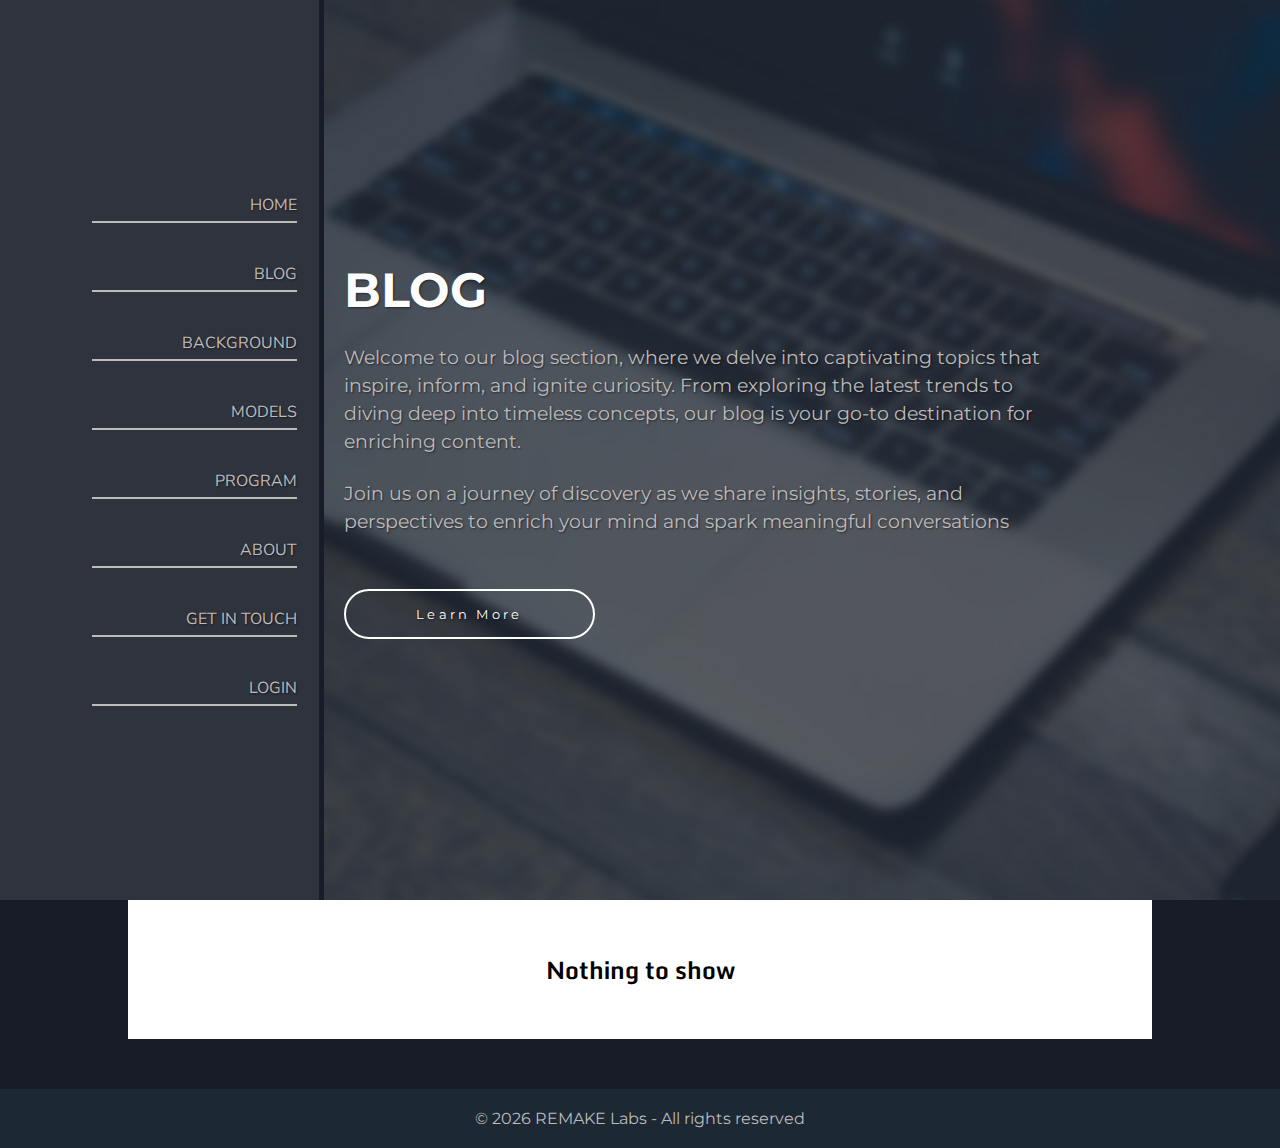
<file: blog.html>
<!DOCTYPE html>
<html lang="en">
  <head>
    <meta charset="UTF-8" />
    <meta name="viewport" content="width=device-width, initial-scale=1.0" />

    <title>My Blog</title>
    <link rel="preconnect" href="https://fonts.googleapis.com" />
    <link rel="preconnect" href="https://fonts.gstatic.com" crossorigin />
    <link
      href="https://fonts.googleapis.com/css2?family=Montserrat:wght@200;400;500&family=Nunito+Sans:opsz,wght@6..12,200;6..12,300;6..12,400&display=swap"
      rel="stylesheet"
    />

    <link
      href="https://fonts.googleapis.com/css2?family=Monda&display=swap"
      rel="stylesheet"
    />
    <link rel="stylesheet" href="./styles/fonts.css" />
    <link rel="stylesheet" href="./styles/blog.css" />
    <script src="./listBlog.js" defer></script>
  </head>
  <body>
    <div class="small-nav" id="nav" onclick="toggleNavBar()">
      <!-- <button id="btn-toogle" onclick="toogleNavBar()">toggle</button> -->
      <div class="burger shadow">
        <div id="burger1"></div>
        <div id="burger2"></div>
        <div id="burger3"></div>
      </div>
    </div>
    <div id="reveal">
      <a href="./index.html">Home</a>
      <a href="#blog-section" onclick="hideNav()">Blog</a>
      <a href="./index.html#background">BACKGROUND</a>
      <a href="./index.html#portfolio">MODELS</a>
      <a href="./index.html#skills">PROGRAM</a>
      <a href="./index.html#about">ABOUT</a>
      <a href="./index.html#contact">GET IN TOUCH</a>
      <a href="./login.html">Login</a>
      <a href="./signup.html">Signup</a>
    </div>
    <main>
      <div class="menu">
        <div>
          <div class="item">
            <a href="./index.html">HOME</a>
          </div>
          <div class="item">
            <a href="#blog-section">BLOG</a>
          </div>
          <div class="item">
            <a href="./index.html#background">BACKGROUND</a>
          </div>
          <div class="item">
            <a href="./index.html#portfolio">MODELS</a>
          </div>
          <div class="item">
            <a href="./index.html#skills">PROGRAM</a>
          </div>
          <div class="item">
            <a href="./index.html#about">ABOUT</a>
          </div>
          <div class="item">
            <a href="./index.html#contact">GET IN TOUCH</a>
          </div>
          <div class="item login">
            <a href="./login.html">LOGIN</a>
          </div>
          <div onclick="signOut()" class="item logout">
            <a>LOGOUT</a>
          </div>
        </div>
      </div>
      <div class="welcome" onclick="hideNav()">
        <div>
          <h1>BLOG</h1>
          <p>
            Welcome to our blog section, where we delve into captivating topics
            that inspire, inform, and ignite curiosity. From exploring the
            latest trends to diving deep into timeless concepts, our blog is
            your go-to destination for enriching content.
          </p>
          <p>
            Join us on a journey of discovery as we share insights, stories, and
            perspectives to enrich your mind and spark meaningful conversations
          </p>
          <a href="#blog-section"
            ><button class="learn-more">Learn More</button></a
          >
        </div>
      </div>
    </main>
    <section id="blog-section" class="blog-container" onclick="hideNav()">
      <!-- <div>
        <p class="date">Nov 21, 2023</p>
        <p class="title">
          CLIENT HIGHLIGHTS: ACCESS INTERNATIONAL PARTNERSHIP IN IT
        </p>
        <p class="description">
          Lorem ipsum dolor sit amet, consectetur adipiscing elit. Nam sit amet
          magna neque. Nunc quam enim, tincidunt in consectetur sit amet, congue
          ut massa. Pellentesque non elit sit amet augue gravida commod
        </p>
        <a href="./blog-one.html"><button>FULL STORY</button></a>
        <p></p>
      </div> -->
      <!-- <div>
        <p class="date">Nov 21, 2023</p>
        <p class="title">
          CLIENT HIGHLIGHTS: ACCESS INTERNATIONAL PARTNERSHIP IN IT
        </p>
        <p class="description">
          Lorem ipsum dolor sit amet, consectetur adipiscing elit. Nam sit amet
          magna neque. Nunc quam enim, tincidunt in consectetur sit amet, congue
          ut massa. Pellentesque non elit sit amet augue gravida commod
        </p>
        <a href="./blog-one.html"><button>FULL STORY</button></a>
        <p></p>
      </div> -->
      <!-- <div>
        <p class="date">Nov 21, 2023</p>
        <p class="title">
          CLIENT HIGHLIGHTS: ACCESS INTERNATIONAL PARTNERSHIP IN IT
        </p>
        <p class="description">
          Lorem ipsum dolor sit amet, consectetur adipiscing elit. Nam sit amet
          magna neque. Nunc quam enim, tincidunt in consectetur sit amet, congue
          ut massa. Pellentesque non elit sit amet augue gravida commod
        </p>
        <a href="./blog-one.html"><button>FULL STORY</button></a>
        <p></p>
      </div> -->
      <!-- <div>
        <p class="date">Nov 21, 2023</p>
        <p class="title">
          CLIENT HIGHLIGHTS: ACCESS INTERNATIONAL PARTNERSHIP IN IT
        </p>
        <p class="description">
          Lorem ipsum dolor sit amet, consectetur adipiscing elit. Nam sit amet
          magna neque. Nunc quam enim, tincidunt in consectetur sit amet, congue
          ut massa. Pellentesque non elit sit amet augue gravida commod
        </p>
        <a href="./blog-one.html"><button>FULL STORY</button></a>
        <p></p>
      </div> -->
    </section>
    <footer>
      <p>&copy 2026 REMAKE Labs - All rights reserved</p>
    </footer>
    <script src="./toogle.js" defer></script>
  </body>
</html>
</file>
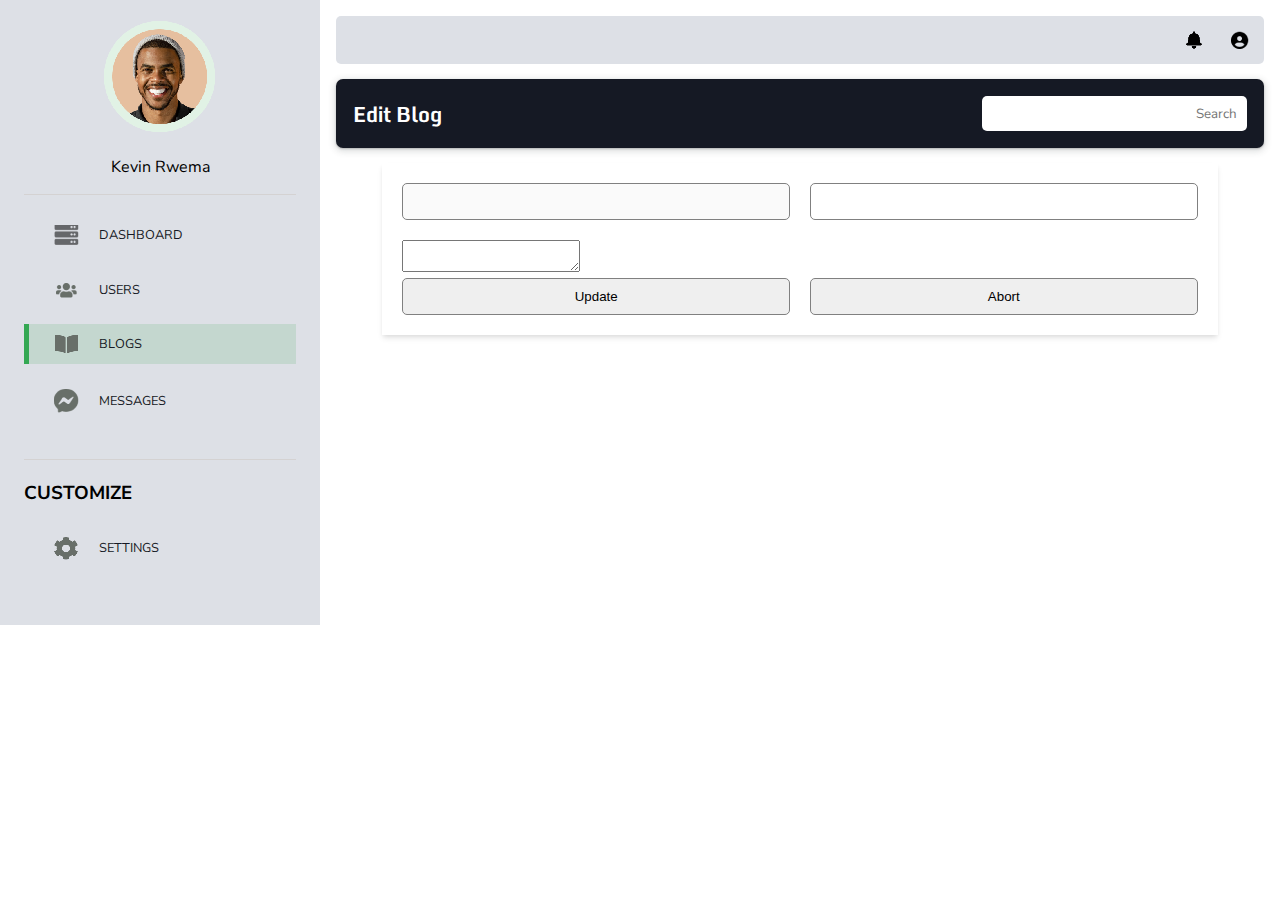
<file: edit-blog.html>
<!DOCTYPE html>
<html lang="en">
  <head>
    <meta charset="UTF-8" />
    <meta name="viewport" content="width=device-width, initial-scale=1.0" />
    <title>Edit</title>
    <link rel="preconnect" href="https://fonts.googleapis.com" />
    <link rel="preconnect" href="https://fonts.gstatic.com" crossorigin />
    <link
      href="https://fonts.googleapis.com/css2?family=Montserrat:wght@200;400;500&family=Nunito+Sans:opsz,wght@6..12,200;6..12,300;6..12,400&display=swap"
      rel="stylesheet"
    />

    <link
      href="https://fonts.googleapis.com/css2?family=Monda&display=swap"
      rel="stylesheet"
    />
    <link rel="stylesheet" href="./styles/fonts.css" />
    <link rel="stylesheet" href="./styles/createblog.css" />

    <script
      src="https://cdn.tiny.cloud/1/xckg40r14vyks42evs46517x8k7xl9wahdpjj1v4v6yww5fr/tinymce/6/tinymce.min.js"
      referrerpolicy="origin"
    ></script>
    <script src="./edit-blog.js" defer></script>
  </head>
  <body>
    <main>
      <div class="sidebar">
        <div class="user-info">
          <img src="./img/avatar.png" alt="" srcset="" />
          <p>Kevin Rwema</p>
        </div>
        <div class="links">
          <a href="./dashboard.html">
            <div class="link">
              <img src="./img/dashboard-icon.png" alt="" />
              <p>DASHBOARD</p>
            </div>
          </a>
          <a href="./users.html">
            <div class="link">
              <img src="./img/users.png" alt="" />
              <p>USERS</p>
            </div>
          </a>
          <a href="./blog-dashboard.html">
            <div class="link active">
              <img src="./img/blog.png" alt="" />
              <p>BLOGS</p>
            </div>
          </a>
          <a href="./messages.html">
            <div class="link">
              <img src="./img/messages.png" alt="" />
              <p>MESSAGES</p>
            </div>
          </a>
        </div>
        <div class="customize">
          <h3>CUSTOMIZE</h3>
          <a href="">
            <div class="link">
              <img src="./img/gear.png" alt="" />
              <p>SETTINGS</p>
            </div>
          </a>
        </div>
      </div>
      <div class="main-content">
        <div class="nav">
          <div class="nav-icons">
            <img src="./img/notification.png" alt="" srcset="" />
            <img src="./img/profile.png" alt="" srcset="" />
          </div>
        </div>
        <div class="welcome">
          <div class="welcome-title">
            <h1>Edit Blog</h1>
          </div>
          <div class="welcome-search">
            <input type="text" placeholder="Search" />
          </div>
        </div>
        <div class="edit-blog-container">
          <div class="loading"></div>
          <form id="edit-blog-form">
            <div class="form-flex">
              <input type="text" id="author" disabled />
              <input type="text" id="title" required />
            </div>
            <textarea id="content"></textarea>
            <div class="form-flex">
              <button type="submit">Update</button>
              <button type="reset" class="cancel">Abort</button>
            </div>
          </form>
        </div>
      </div>
    </main>
  </body>
</html>
</file>
<file: styles/fonts.css>
.nav-items ul {
  font-family: "Nunito Sans", sans-serif;
}

.center-col h1 {
  font-family: "Montserrat", sans-serif;
}

.center-col p {
  font-family: "Montserrat", sans-serif;
}

.button button {
  font-family: "Montserrat", sans-serif;
}

#skills {
  font-family: "Montserrat", sans-serif;
}

#portfolio {
  font-family: "Montserrat", sans-serif;
}

#about {
  font-family: "Montserrat", sans-serif;
}

#contact,
footer {
  font-family: "Montserrat", sans-serif;
}

/* for blog page */
.item a {
  font-family: "Nunito Sans", sans-serif;
}

.welcome {
  font-family: "Montserrat", sans-serif;
}

.learn-more {
  font-family: "Montserrat", sans-serif;
}

p.date {
  font-family: "Nunito Sans", sans-serif;
}

p.title {
  font-family: "Monda", sans-serif;
}

p.description {
  font-family: "Monda", sans-serif;
}

#blog-section div > button {
  font-family: "Montserrat", sans-serif;
}

/* for Signup */
.form-title {
  font-family: "Montserrat", sans-serif;
}

.form form > input::placeholder {
  font-family: "Montserrat", sans-serif;
}

.google-btn {
  font-family: "Montserrat", sans-serif;
  font-size: 0.8rem;
  font-weight: bold;
  color: #00000065;
}

.form p {
  font-family: "Montserrat", sans-serif;
}

.signup-button {
  font-family: "Montserrat", sans-serif;
}

.blog-header ul {
  font-family: "Nunito Sans", sans-serif;
}

.blog-body p.date {
  font-family: "Nunito Sans", sans-serif;
}

.blog-body h1.title {
  font-family: "Monda", sans-serif;
}

.blog-body p.content {
  font-family: "Nunito Sans", sans-serif;
}

.blog-foot,
.sidebar,
.main-content {
  font-family: "Nunito Sans", sans-serif;
}

.welcome-title > h1 {
  color: white;
  font-size: 1.3rem;
  font-family: "Monda", sans-serif;
}
</file>
<file: styles/blog.css>
*,
*::before,
*::after {
  box-sizing: border-box;
  margin: 0;
  padding: 0;
}

html {
  font-size: 16px;
  scroll-behavior: smooth;
}

body {
  background-color: #171c28;
}

.small-nav {
  background-color: #171c28;
  padding: 15px;
  display: flex;
  display: none;
  justify-content: flex-end;
  position: fixed;
  width: 100%;
  height: 100px;
  border-bottom: 2px solid white;
}

.shadow {
  box-shadow: rgba(0, 0, 0, 0.05) 0px 0px 0px 1px,
    rgb(209, 213, 219) 0px 0px 0px 1px inset;
}
.burger {
  position: relative;
  padding: 15px 10px 10px 10px;
  width: 50px;

  border-radius: 5px;
}
.burger div {
  border-bottom: 3px solid white;
  transition: all 0.3s ease-in;
}

.burger > div:not(:last-child) {
  margin-bottom: 12px;
}

#reveal {
  display: none;
}

.container {
  width: 80%;
  margin: 0 auto;
  padding: 20px;
}

main {
  height: 100vh;
  display: flex;
  align-items: stretch;
  justify-content: space-between;
  gap: 5px;
}

.menu {
  flex: 25%;
  background-color: rgba(255, 255, 255, 0.1);
  display: flex;
  justify-content: flex-end;
  align-items: center;
  padding: 0 20px 0 0;
}

.menu > div {
  padding: 2px;

  width: 70%;
}

.welcome {
  flex: 75%;
  background-image: url("../img/porfolio-bg.jpg");
  background-size: cover;
  background-position: center;
  background-repeat: no-repeat;
  display: flex;
  align-items: center;
  justify-content: flex-start;
  padding: 0 0 0 20px;
}

.welcome > div {
  width: 75%;
}
.item {
  border-bottom: 2px solid #bebbbb;
  margin: 40px 0;
  padding: 0 0 5px 0;
  text-align: right;
}

.item a {
  text-decoration: none;
  color: #bebbbb;
  text-transform: uppercase;
  font-size: 1rem;
  text-shadow: 1px 1px 2px rgba(0, 0, 0, 0.5);
}

.welcome h1 {
  font-size: 3rem;
  color: #fcfcfc;
  margin-bottom: 1.5rem;
  text-shadow: 1px 1px 2px rgba(0, 0, 0, 0.5);
}

.welcome div p {
  font-size: 1.2rem;
  line-height: 146%;
  color: #bebbbb;
  margin-bottom: 1.5rem;
  text-shadow: 1px 1px 2px rgba(0, 0, 0, 0.5);
}

.learn-more {
  background-color: rgba(255, 255, 255, 0);
  width: 251px;
  padding: 15px;
  text-align: center;
  border: 2px solid white;
  border-radius: 32px;
  color: white;

  margin-top: 30px;
  letter-spacing: 0.2rem;
  text-shadow: 1px 1px 2px rgba(0, 0, 0, 0.5);
}

#blog-section {
  width: 80%;
  margin: 0 auto;
  background-color: #ffffff;
  display: flex;
  flex-wrap: wrap;
  margin-bottom: 50px;
  justify-content: space-between;
}

#blog-section > div {
  flex: 49%;
  border: 1px solid #d9d9d9;
  text-align: center;
  padding: 40px 20px;
}

#blog-section > div img {
  display: none;
}

#blog-section > p img {
  display: none !important;
}

p.date {
  font-size: 0.7rem;
  font-weight: bold;
  color: #171c28;
  margin-bottom: 1.5rem;
}

p.title {
  color: #171c28;
  font-weight: bold;
  margin-bottom: 1.5rem;
  font-size: 1rem;
}

p.description {
  color: #171c28;
  margin-bottom: 1.5rem;
  line-height: 146%;
  font-size: 0.95rem;
  font-family: "Monda", sans-serif;
  text-align: justify;
}

p.description + p {
  color: #171c28;
  margin-bottom: 1.5rem;
  line-height: 146%;
  font-size: 0.95rem;
  font-family: "Monda", sans-serif;
  text-align: justify;
}

#blog-section button {
  text-align: center;
  border: 2px solid #171c28;
  background-color: none;
  padding: 10px 20px;
  font-weight: bold;
  margin-bottom: 1.5rem;
}

#blog-section button:hover {
  background-color: #171c28;
  color: white;

  transition: 0.3s ease-in all;
}

#blog-section h2.empty-blog {
  padding: 50px 10px;
  text-align: center;
  font-family: "Monda", sans-serif;
  width: 100%;
}

footer {
  text-align: center;
  background-color: #1c2834;
  color: #bebbbb;
  padding: 20px 0;
}

.item {
  cursor: pointer;
}

.item.login,
.item.logout {
  display: none;
}

@media screen and (max-width: 428px) {
  .small-nav {
    display: flex;
  }
  #reveal {
    background-color: #171c28;
    padding: 0;
    display: block;
    position: fixed;
    top: 0;
    width: 300px;
    height: 100vh;
    transition: left 0.3s ease;
  }

  #reveal a {
    display: block;
    padding: 25px 20px;
    background-color: #222836;
    margin-bottom: 5px;
    text-decoration: none;
    color: rgb(201, 198, 198);
    font-family: "Montserrat", sans-serif;
    font-weight: bold;
    line-height: 146%;
    border-bottom: #bebbbb 2px solid;
  }

  .container {
    width: 100%;
    margin: 0 auto;
  }

  .learn-more {
    background-color: #171c28;
    text-shadow: 1px 1px 2px rgba(0, 0, 0, 0.5);
    border: 1px solid white;
  }

  main {
    height: auto;
    display: flex;
    flex-direction: column;
    padding: 0 0 0 0;
    margin: 0;
  }

  .menu {
    margin: 0;
    padding: 20px 0;

    display: none;
    position: fixed;
    top: 0;
    width: 100%;
    z-index: 1000;
    background-color: #1c2834;
  }

  .item a {
    font-size: 0.9rem;
    font-weight: bold;
  }
  .menu > div {
    display: flex;
    width: 100%;
    align-items: center;
    padding: 0 10px;
    justify-content: space-around;
    gap: 10px;
  }

  .item {
    margin: 0;
    padding: 0;
    display: block;
    text-align: center;
  }

  .welcome {
    display: block;
    padding: 100px 0 40px 0;
    margin: 0;
    text-align: center;
  }

  .welcome h1 {
    font-size: 1.3rem;
  }

  .welcome > div {
    width: 100%;
    padding: 20px;
  }

  .welcome > div p {
    font-size: 1.1rem;
  }

  #blog-section {
    background-color: #171c28;
  }
  #blog-section > div {
    margin: 10px 0;
    background-color: white;
  }
}

@media screen and (min-width: 429px) and (max-width: 834px) {
  main {
    height: auto;
    margin: 0;
    display: block;
    padding: 0;
  }

  .reveal {
    display: none;
  }

  .menu {
    display: flex;
    flex-direction: row;
    justify-content: center;
    align-items: center;
    width: 100%;
    margin: 0;
    padding: 0.7rem 0;
    position: fixed;
    top: 0;
    width: 100%;
    z-index: 1000;
    background-color: #1c2834;
  }

  .menu > div {
    display: flex;
    justify-content: space-between;
    padding: 0 15px;
    width: 100%;
    margin: 0;
  }

  .item {
    margin: 0;
    padding: 0.5rem 0.2rem;
    font-weight: bold;
    border: none;
  }

  .item a {
    border-bottom: 2px solid white;
  }

  .welcome {
    text-align: center;
    margin: 0;
    padding: 1.5rem 1rem;
  }

  .welcome > div {
    width: 100%;
    margin: 0;
  }

  .welcome > div h1 {
    font-size: 2rem;
  }

  .welcome > div p {
    font-size: 1.1rem;
    padding: 0 1rem;
  }

  #blog-section {
    background-color: #171c28;
    padding: 1rem 0;
    display: flex;
    flex-direction: column;
    gap: 1rem;
  }

  #blog-section > div {
    background-color: white;
  }

  .learn-more {
    background-color: #171c28;
    text-shadow: 1px 1px 2px rgba(0, 0, 0, 0.5);
    border: 1px solid white;
  }
}
</file>
<file: styles/createblog.css>
*,
*::before,
*::after {
  margin: 0;
  padding: 0;
  box-sizing: border-box;
}

html {
  font-size: 16px;
}

main {
  display: flex;
  justify-content: flex-start;
}

.sidebar {
  flex: 0 0 25%;

  background-color: #dde0e6;
  padding: 1.2rem 1.5rem;
}

.main-content {
  flex: 1;

  padding: 1rem;
}

.user-info {
  border-bottom: 1px solid rgb(212, 210, 210);
  padding: 0 0 1rem 0;
  text-align: center;
}

.user-info p {
  padding-top: 0.9rem;
}

.links {
  border-bottom: 1px solid rgb(212, 210, 210);
  padding: 20px 0;
}

.link {
  display: flex;
  justify-content: flex-start;
  align-items: center;
  gap: 20px;
  margin-bottom: 15px;
  padding: 10px 0 10px 30px;
}

.links a {
  text-decoration: none;
  color: #151924;
}

.link p {
  font-size: 0.8rem;
}

.active {
  border-left: 5px solid #34a853;
  background-color: rgba(52, 168, 83, 0.15);
}

.active > img {
  margin-left: -5px;
}

.customize {
  padding: 20px 0;
}

.customize h3 {
  margin-bottom: 20px;
}

.customize a {
  text-decoration: none;
  color: #151924;
}

.main-content > .nav {
  background-color: #dde0e6;
  border-radius: 5px;
  padding: 15px;
  display: flex;
  justify-content: flex-end;
  align-items: center;
}

.nav-icons {
  display: flex;

  gap: 28px;
}

.welcome {
  padding: 15px;
  /* border: 1px solid rgb(163, 163, 163); */
  box-shadow: rgba(60, 64, 67, 0.3) 0px 1px 2px 0px,
    rgba(60, 64, 67, 0.15) 0px 2px 6px 2px;
  margin: 15px 0;
  border-radius: 7px;
  display: flex;
  background-color: #151924;
  justify-content: space-between;
  align-items: center;
}

.welcome > * {
  padding: 2px;
}

.welcome-title {
  flex: 0 0 70%;
}

.welcome-search {
  flex: 1;
}

.welcome-search input {
  padding: 10px;
  width: 100%;
  border: none;
  border-radius: 5px;
}

.welcome-search input::placeholder {
  text-align: right;
  font-family: "Nunito Sans", sans-serif;
}

.featured {
  display: flex;
  gap: 15px;
  justify-content: space-between;
  align-items: stretch;
  margin: 15px 0;
}

.card {
  flex: 1;
  box-shadow: rgba(60, 64, 67, 0.3) 0px 1px 2px 0px,
    rgba(60, 64, 67, 0.15) 0px 2px 6px 2px;
  padding: 15px 10px;
  background-color: #dde0e6;
  border-radius: 5px;
}

.card-upper {
  display: flex;
  justify-content: space-between;

  align-items: stretch;
  margin-bottom: 2rem;
}

.card-upper img {
  padding: 15px;
  border: 3px solid #34a853;
  background-color: #171c28;
  box-shadow: rgba(60, 64, 67, 0.3) 0px 1px 2px 0px,
    rgba(60, 64, 67, 0.15) 0px 2px 6px 2px;
  border-radius: 7px;
}

.card-upper > div {
  text-align: right;
}

.card-upper > div p {
  font-size: 0.9rem;
  font-family: "Monda", sans-serif;
}
.card-upper h3 {
  font-size: 1.5rem;
}

.card-lower {
  display: flex;
  justify-content: flex-start;
  align-items: center;
  gap: 5px;
  margin-top: 0px;
}

.card-lower img {
  padding: 5px;
}

.card-lower p {
  font-size: 0.7rem;
}

.summary {
  display: flex;
  justify-content: space-between;
  gap: 15px;
  align-items: stretch;
}

.summary > * {
  padding: 10px;
  box-shadow: rgba(60, 64, 67, 0.3) 0px 1px 2px 0px,
    rgba(60, 64, 67, 0.15) 0px 2px 6px 2px;
}

.summary-left {
  flex: 0 0 65%;
  padding: 15px;
  background-color: #dde0e6;
  border-radius: 7px;
}

.flex {
  display: flex;
  justify-content: space-between;
  align-items: center;
}

.flex > h3 {
  font-size: 1rem;
  color: #171c28;
  font-family: "Monda", sans-serif;
}

.flex > button {
  border: none;
  padding: 10px 20px;
  background-color: white;
  color: #151924;
  border: 2px solid #151924;
}

.summary-right {
  flex: 1;
  padding: 15px;
  background-color: #dde0e6;
  border-radius: 7px;
}

.summary-right > h3,
.summary-left > h3 {
  font-size: 1rem;
  color: #171c28;
  font-family: "Monda", sans-serif;
}

.submit-blog {
  padding: 10px 15px;
  margin-top: 15px;
  background-color: #151924;
  color: white;
  border: none;
  font-size: 0.9rem;
  border-radius: 4px;
  font-family: "Montserrat", sans-serif;
}

.edit-blog-container {
  box-shadow: rgba(0, 0, 0, 0.1) 0px 4px 6px -1px,
    rgba(0, 0, 0, 0.06) 0px 2px 4px -1px;
  padding: 20px;
  max-width: 90%;
  margin: 0 auto;
}

.loading {
  text-align: center;
  padding: 10px 20px;
  border-radius: 5px;
  display: none;
  margin-bottom: 10px;
  color: white;
  background-color: #0b5ed7;
}

.form-flex {
  display: flex;
  gap: 20px;
}

.form-flex input {
  width: 100%;
  padding: 10px 20px;
  border: 1px solid grey;
  border-radius: 5px;
  margin-bottom: 20px;
}

input:focus {
  outline: none;
}

/* #edit-blog-form textarea {
  width: 100%;
  resize: none;
  border-radius: 5px;
  min-height: 200px;
  margin-bottom: 40px;
  padding: 20px;
} */

.form-flex button {
  width: 100%;
  border: 1px solid gray;
  padding: 10px 0;
  border-radius: 5px;
}
</file>
